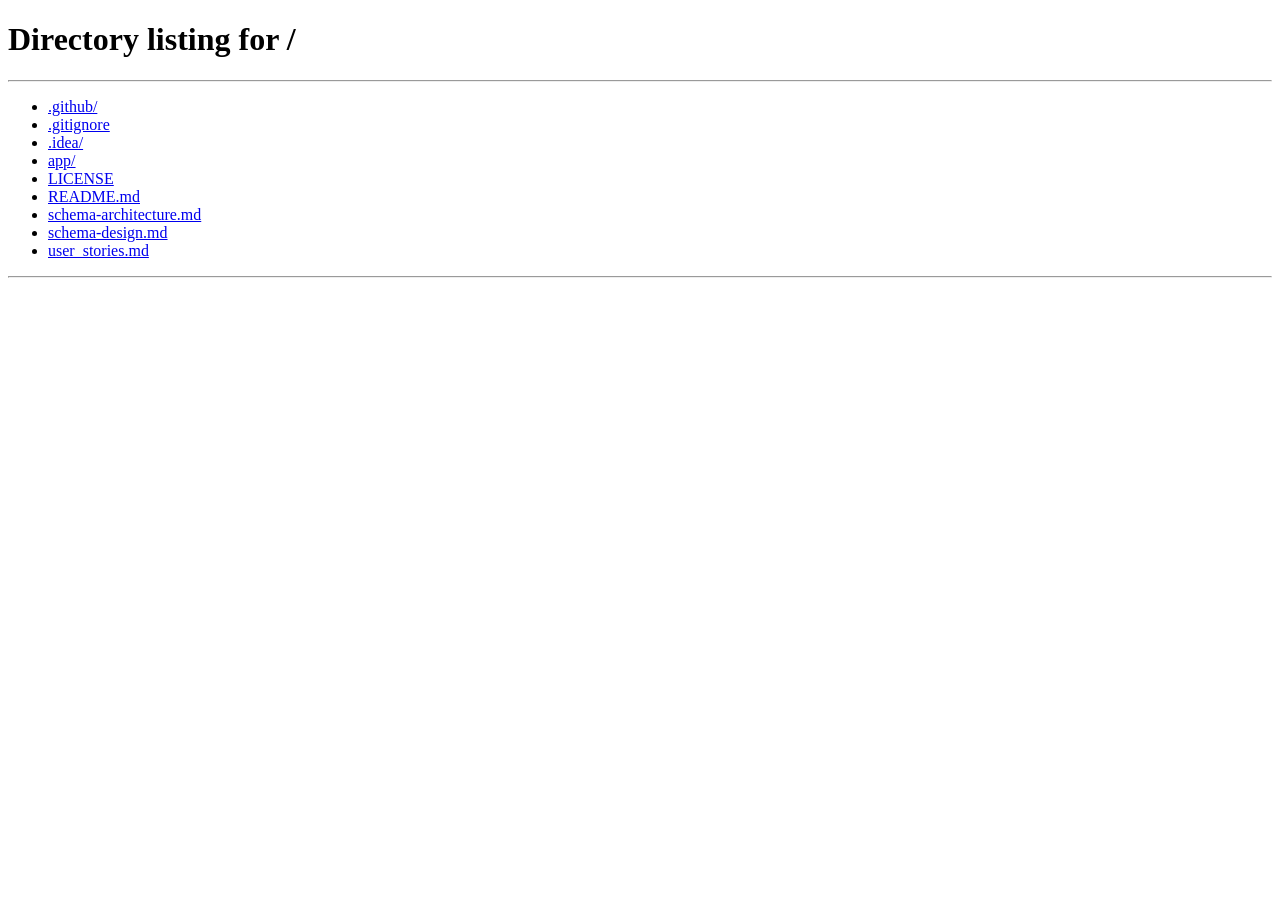
<file: app/src/main/resources/static/pages/addPrescription.html>
<!-- addPrescription.html -->
<!DOCTYPE html>
<html lang="en">

<head>
    <meta charset="UTF-8">
    <link rel="icon" type="image/svg+xml" href="../assets/images/logo/logo.png" />
    <title>DoctorDashboard</title>
    <link rel="stylesheet" href="../assets/css/adminDashboard.css">
    <link rel="stylesheet" href="../assets/css/doctorDashboard.css">
    <link rel="stylesheet" href="../assets/css/addPrescription.css">
    <link rel="stylesheet" href="../assets/css/style.css">
    <script src="../js/render.js" defer></script>
    <script src="../js/util.js" defer></script>
    <script src="../js/components/header.js" defer></script>
    <script src="../js/components/footer.js" defer></script>
    <script type="module" src = "../js/addPrescription.js"></script>

</head>

<body onload="renderContent()">
    <div class="container">
        <div class="wrapper">
            <div id="header"></div>
            <div class="main-content">
                <div class="form-container">
                    <h2 id="heading">Add <span>Prescription</span></h2>
                    <form>
                        <label for="patientName">Patient Name</label>
                        <input type="text" id="patientName" disabled>

                        <label for="medicines">Medicine Names</label>
                        <input type="text" id="medicines" placeholder="e.g. Paracetamol, Vitamin C" required>

                        <label for="dosage">Dosage Instructions</label>
                        <textarea id="dosage" rows="3"
                            placeholder="e.g - Paracetamol"></textarea>

                        <label for="notes">Additional Notes</label>
                        <textarea id="notes" rows="3"
                            placeholder="Any precautions or observations (optional)"></textarea>

                        <button type="submit" class="btn-primary" id="savePrescription">Add Prescription</button>
                        <button type="button" onclick="selectRole('doctor')" class="btn-secondary">Cancel</button>
                    </form>
                </div>
            </div>
            <div id="footer"></div>
        </div>
    </div>
</body>
</html>
</file>
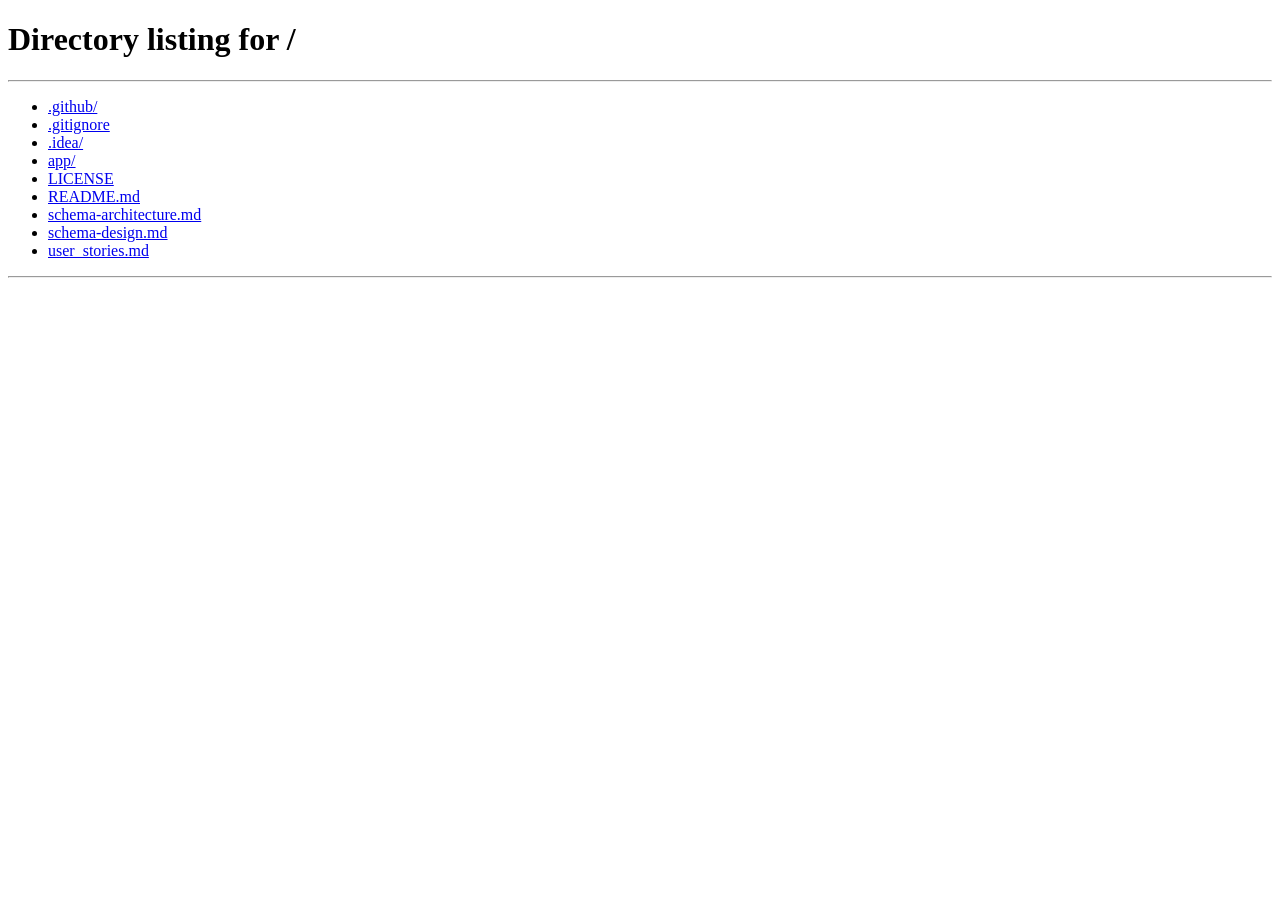
<file: app/src/main/resources/static/pages/loggedPatientDashboard.html>
<!-- loggedPatientDashboard.html -->
<!DOCTYPE html>
<html lang="en">
<head>
    <meta charset="UTF-8">
    <link rel="icon" type="image/svg+xml" href="../assets/images/logo/logo.png" />
    <title>LoggedPatientDashboard</title>
    <link rel = "stylesheet" href = "../assets/css/adminDashboard.css">
    <link rel = "stylesheet" href = "../assets/css/style.css">
    <link rel = "stylesheet" href = "../assets/css/patientDashboard.css">
    <script src = "../js/render.js" defer></script>
    <script src = "../js/util.js" defer></script>
    <script src = "../js/components/header.js" defer></script>
    <script src = "../js/components/footer.js" defer></script>
    <script type = "module" src = "../js/loggedPatient.js" defer></script>
</head>
<body onload="renderContent()">
    <div class="container">
        <div class="wrapper">
            <div id="header"></div>
            <main class="main-content">
                <input type="text" id="searchBar" class="searchBar" placeholder="Search Bar for custom output" />
                <div class="filter-wrapper">
                    <select class="filter-select" id="filterTime">
                        <option value="">Sort by Time</option>
                        <option value="AM">AM</option>
                        <option value="PM">PM</option>
                    </select>
                    <select class="filter-select" id="filterSpecialty">
                        <option value="">Filter by Specialty</option>
                        <option value="Cardiologist">Cardiologist</option>
                        <option value="Dermatologist">Dermatologist</option>
                        <option value="Neurologist">Neurologist</option>
                        <option value="Pediatrician">Pediatrician</option>
                        <option value="Orthopedic">Orthopedic</option>
                        <option value="Gynecologist">Gynecologist</option>
                        <option value="Psychiatrist">Psychiatrist</option>
                        <option value="Dentist">Dentist</option>
                        <option value="Ophthalmologist">Ophthalmologist</option>
                        <option value="Ent">ENT Specialist</option>
                        <option value="Urologist">Urologist</option>
                        <option value="Oncologist">Oncologist</option>
                        <option value="Gastroenterologist">Gastroenterologist</option>
                        <option value="General">General Physician</option>
                    </select>
                </div>
                <div id="content"></div>
            </main>
            <div id="footer"></div>
        </div>
    </div>
</body>
</html>
</file>
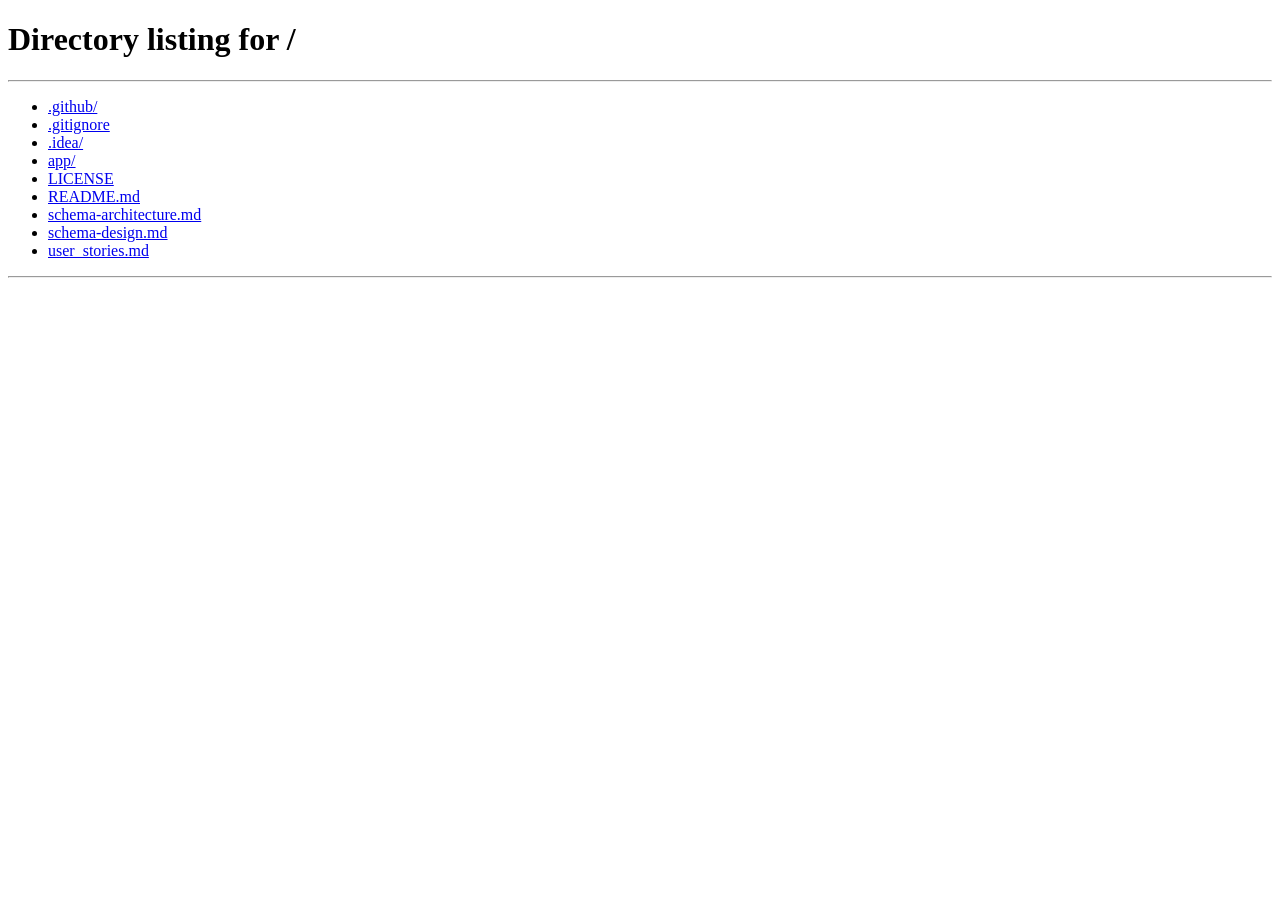
<file: app/src/main/resources/static/pages/patientAppointments.html>
<!-- patientAppointment.html -->
<!DOCTYPE html>
<html lang="en">

<head>
  <meta charset="UTF-8">
  <link rel="icon" type="image/svg+xml" href="../assets/images/logo/logo.png" />
  <title>Patient Appointments</title>
  <link rel="stylesheet" href="../assets/css/adminDashboard.css">
  <link rel="stylesheet" href="../assets/css/doctorDashboard.css">
  <link rel="stylesheet" href="../assets/css/style.css">
  <script src="../js/render.js" defer></script>
  <script src="../js/util.js" defer></script>
  <script src="../js/components/header.js" defer></script>
  <script src="../js/components/footer.js" defer></script>
  <script type="module" src="../js/patientAppointment.js" defer></script>
</head>

<body onload="renderContent()">
  <div class="container">
    <div class="wrapper">
      <div id="header"></div>
      <div class="main-content">
        <h2>Patient <span>Appointment</span></h2>
        <input type="text" id="searchBar" class="searchBar" placeholder="Search Bar for custom output" />
                <div class="filter-wrapper">
                    <select class="filter-select" id="appointmentFilter">
                        <option value="allAppointments">All Appointments</option>
                        <option value="future">Upcoming Appointments</option>
                        <option value="past">Past Appointments</option>
                    </select>
                </div>
        <table id="patientTable">
          <thead class="table-header">
            <tr>
              <th>Patient Name</th>
              <th>Doctor Name</th>
              <th>Date</th>
              <th>Time</th>
              <th>Actions</th>
            </tr>
          </thead>
          <tbody id="patientTableBody">
            <!-- rows will be inserted here dynamically -->
          </tbody>
        </table>
      </div>
      <div id="footer"></div>
    </div>
  </div>
</body>
</html>
</file>
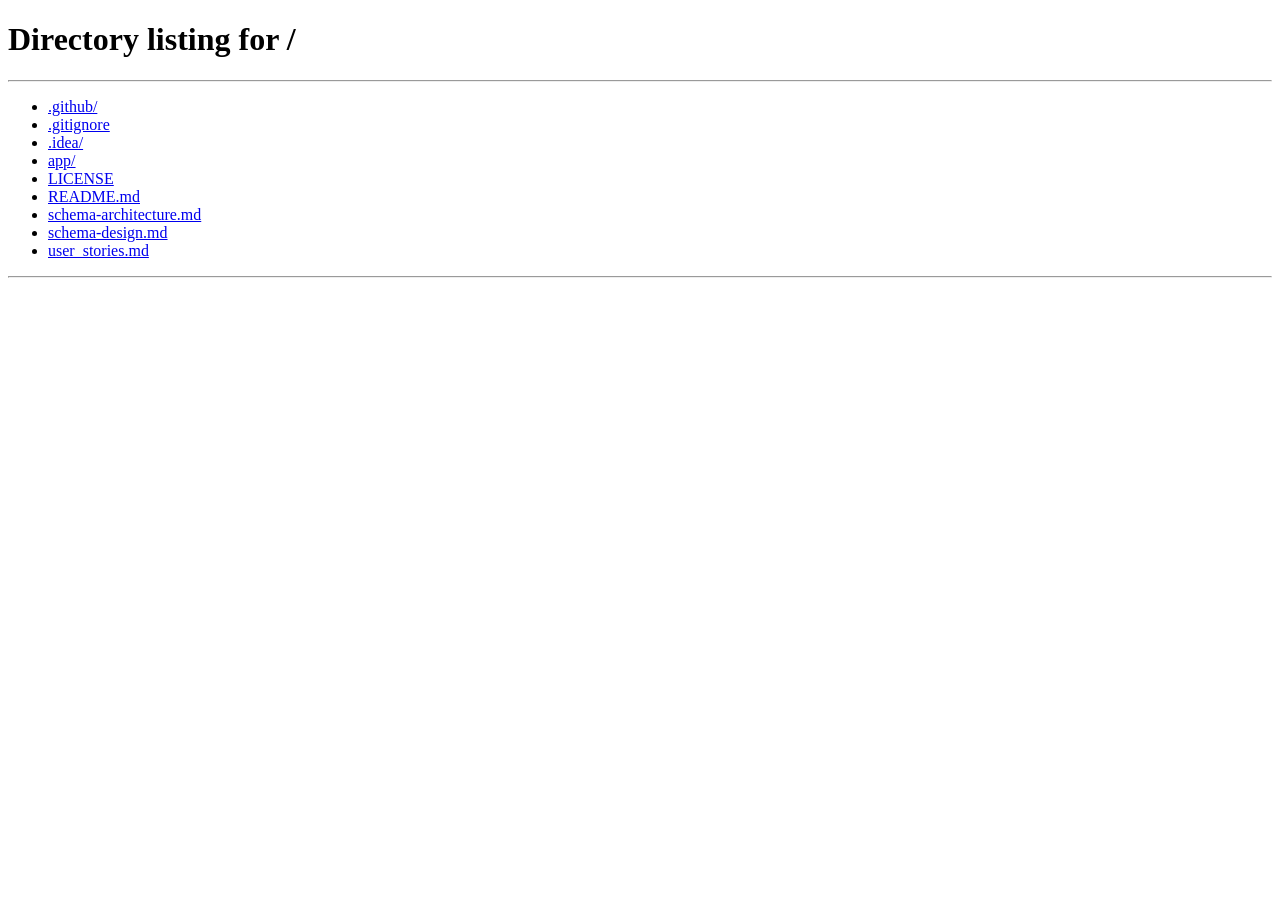
<file: app/src/main/resources/static/pages/patientDashboard.html>
<!DOCTYPE html>
<html lang="en">
<head>
    <meta charset="UTF-8">
    <meta name="viewport" content="width=device-width, initial-scale=1.0">
    <link rel="icon" type="image/png" href="../assets/images/logo/logo.png">
    <title>PatientDashboard</title>
    <link rel="stylesheet" href="../assets/css/adminDashboard.css">
    <link rel="stylesheet" href="../assets/css/style.css">
    <link rel="stylesheet" href="../assets/css/patientDashboard.css">
    <script src="../js/render.js" defer></script>
    <script src="../js/util.js" defer></script>
    <script src="../js/components/header.js" defer></script>
    <script src="../js/components/footer.js" defer></script>
    <script type="module" src="../js/components/modals.js" defer></script>
</head>
<body onload="renderContent()">
    <div class="container">
        <div class="wrapper">
            <div id="header"></div>
            <main class="main-content">
                <label class="form-label" for="searchBar">Search Doctor</label>
                <input type="text" id="searchBar" class="searchBar" placeholder="Search by doctor name">
                <div class="filter-wrapper">
                    <div class="filter-group">
                        <label class="form-label" for="filterTime">Sort by Time</label>
                        <select class="filter-select" id="filterTime">
                            <option value="">Sort by Time</option>
                            <option value="AM">AM</option>
                            <option value="PM">PM</option>
                        </select>
                    </div>

                    <div class="filter-group">
                        <label class="form-label" for="filterSpecialty">Filter by Specialty</label>
                        <select class="filter-select" id="filterSpecialty">
                            <option value="">Filter by Specialty</option>
                            <option value="Cardiologist">Cardiologist</option>
                            <option value="Dermatologist">Dermatologist</option>
                            <option value="Neurologist">Neurologist</option>
                            <option value="Pediatrician">Pediatrician</option>
                            <option value="Orthopedic">Orthopedic</option>
                            <option value="Gynecologist">Gynecologist</option>
                            <option value="Psychiatrist">Psychiatrist</option>
                            <option value="Dentist">Dentist</option>
                            <option value="Ophthalmologist">Ophthalmologist</option>
                            <option value="Ent">ENT Specialist</option>
                            <option value="Urologist">Urologist</option>
                            <option value="Oncologist">Oncologist</option>
                            <option value="Gastroenterologist">Gastroenterologist</option>
                            <option value="General">General Physician</option>
                        </select>
                    </div>
                </div>
                <div id="content"></div>
            </main>
            <div id="footer"></div>
        </div>
    </div>

    <div id="modal" class="modal">
        <div class="modal-content">
            <span class="close" id="closeModal">&times;</span>
            <div id="modal-body"></div>
        </div>
    </div>

    <script type="module" src="../js/patientDashboard.js" defer></script>
</body>

</html>
</file>
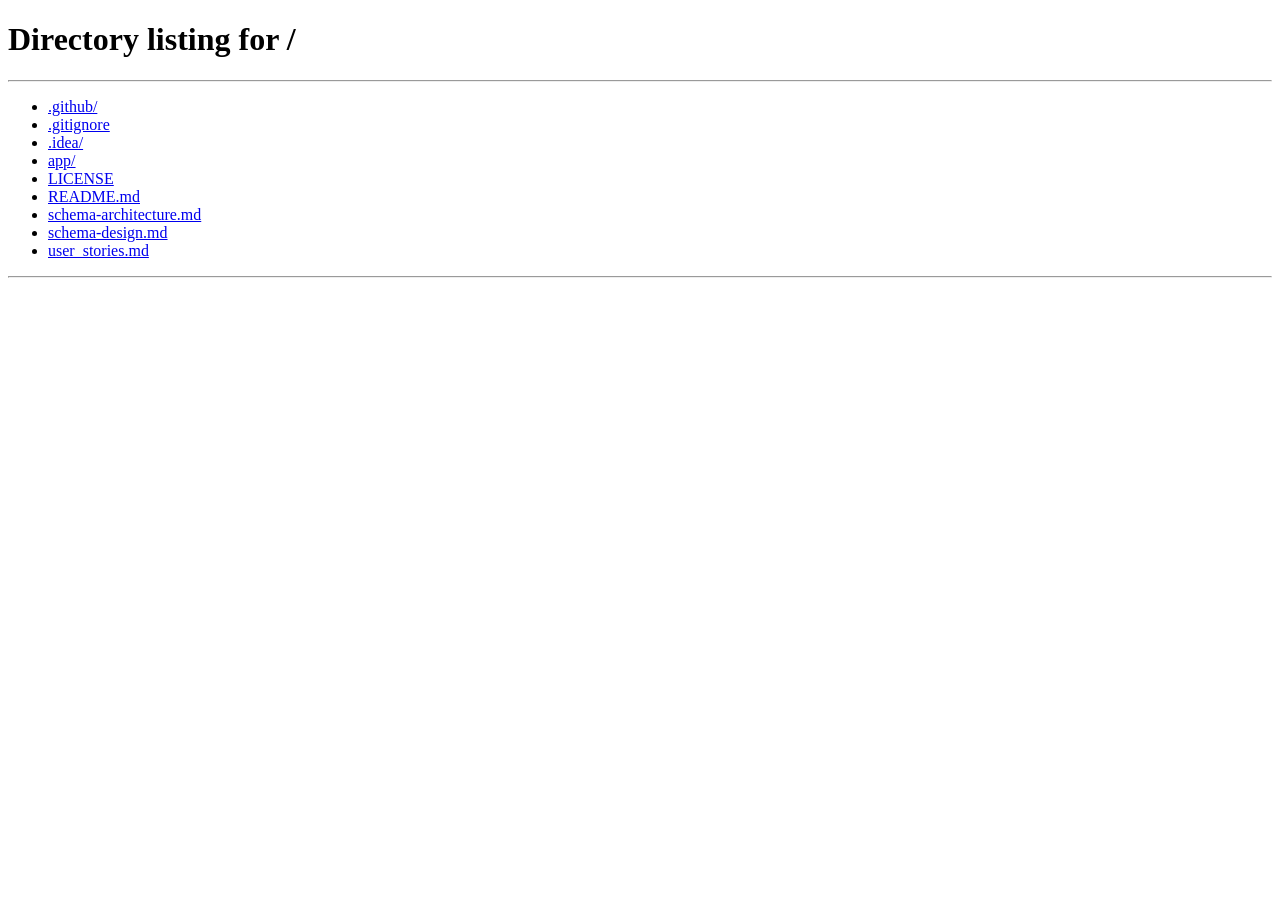
<file: app/src/main/resources/static/pages/patientRecord.html>
<!-- patientRecord.html -->
<!-- for doctor to see patient details -->
<!DOCTYPE html>
<html lang="en">
<head>
    <meta charset="UTF-8">
    <link rel="icon" type="image/svg+xml" href="../assets/images/logo/logo.png" />
    <title>DoctorDashboard</title>
    <link rel = "stylesheet" href = "../assets/css/adminDashboard.css">
    <link rel = "stylesheet" href = "../assets/css/doctorDashboard.css">
    <link rel = "stylesheet" href = "../assets/css/style.css">
    <script src = "../js/render.js" defer></script>
    <script src = "../js/util.js" defer></script>
    <script src = "../js/components/header.js" defer></script>
    <script src = "../js/components/footer.js" defer></script>
    <script type = "module" src = "../js/components/patientRecordRow.js" defer></script>
    <script type = "module" src = "../js/patientRecordServices.js" defer></script>
</head>
<body onload="renderContent()">
    <div class="container">
        <div class="wrapper">
            <div id="header"></div>
            <div class="main-content">
                <h2>Patient <span>Record</span></h2>
                <table id="patientTable">
                  <thead class="table-header">
                    <tr>
                      <th>Date</th>
                      <th>Appointment ID</th>
                      <th>Patient ID</th>
                      <th>Prescription</th>
                    </tr>
                  </thead>
                  <tbody id="patientTableBody"></tbody>
                </table>
              </div>
            <div id="footer"></div>
        </div>
    </div>

</body>  
</html>
</file>
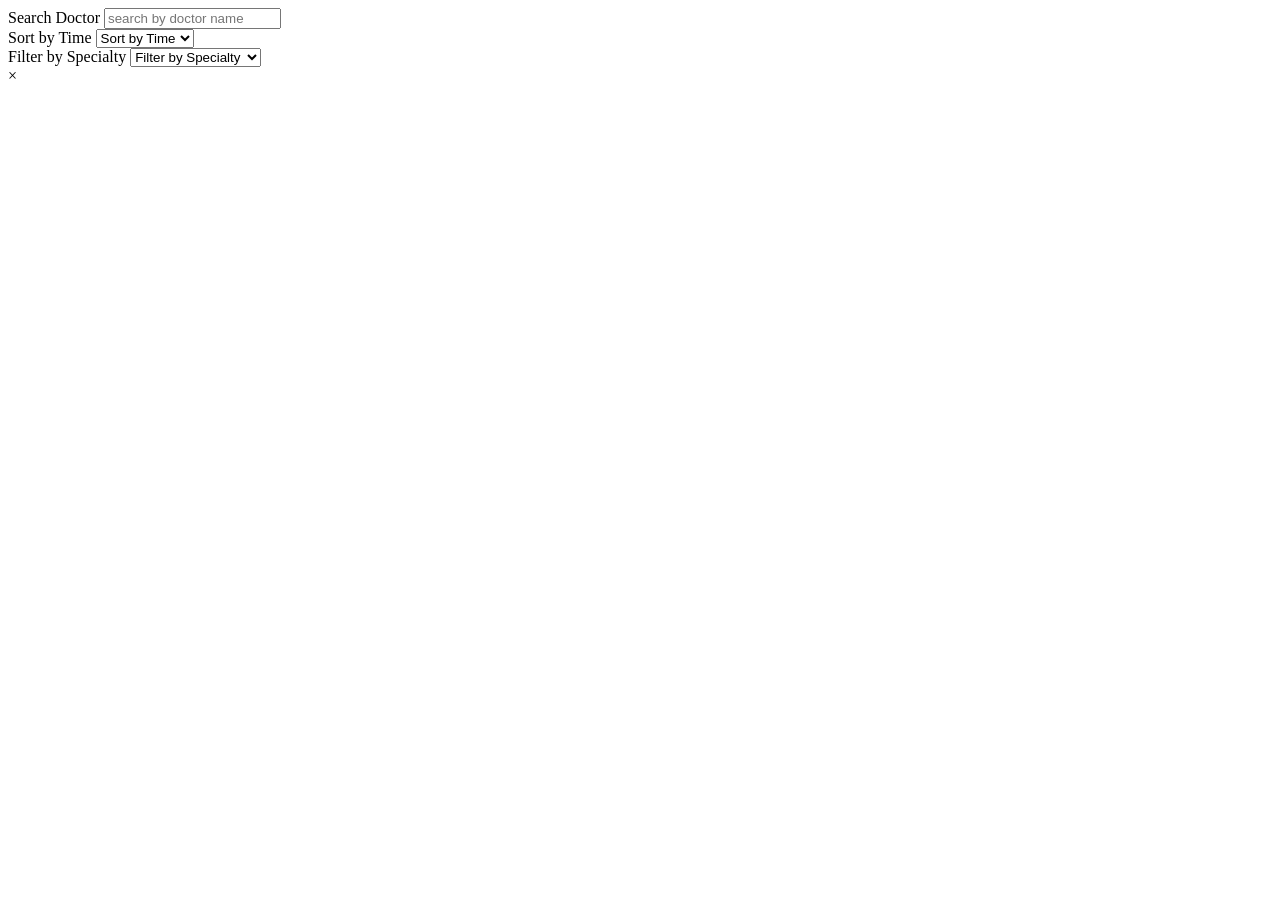
<file: app/src/main/resources/templates/admin/adminDashboard.html>
<!DOCTYPE html>
<html lang="en" xmlns:th="http://www.thymeleaf.org">
<head>
    <meta charset="UTF-8">
    <meta name="viewport" content="width=device-width, initial-scale=1.0">
    <title>Admin Dashboard</title>
    <link rel="icon" type="image/png" th:href="@{/assets/images/logo/logo.png}">
    <link rel="stylesheet" th:href="@{/assets/css/adminDashboard.css}">
    <link rel="stylesheet" th:href="@{/assets/css/style.css}">
    <script th:src="@{/js/render.js}" defer></script>
    <script th:src="@{/js/util.js}" defer></script>
    <script th:src="@{/js/components/header.js}" defer></script>
    <script th:src="@{/js/components/footer.js}" defer></script>
</head>
<body onload="renderContent()">
    <div class="container">
        <div class="wrapper">
            <div id="header"></div>

            <main class="main-content">
                <label class="form-label" for="searchBar">Search Doctor</label>
                <input type="text" id="searchBar" class="searchBar" placeholder="search by doctor name">

                <div class="filter-wrapper">
                    <div class="filter-group">
                        <label class="form-label" for="filterTime">Sort by Time</label>
                        <select class="filter-select" id="filterTime">
                            <option value="">Sort by Time</option>
                            <option value="AM">AM</option>
                            <option value="PM">PM</option>
                        </select>
                    </div>

                    <div class="filter-group">
                        <label class="form-label" for="filterSpecialty">Filter by Specialty</label>
                        <select class="filter-select" id="filterSpecialty">
                            <option value="">Filter by Specialty</option>
                            <option value="Cardiologist">Cardiologist</option>
                            <option value="Dermatologist">Dermatologist</option>
                            <option value="Neurologist">Neurologist</option>
                            <option value="Pediatrician">Pediatrician</option>
                            <option value="Orthopedic">Orthopedic</option>
                            <option value="Gynecologist">Gynecologist</option>
                            <option value="Psychiatrist">Psychiatrist</option>
                            <option value="Dentist">Dentist</option>
                            <option value="Ophthalmologist">Ophthalmologist</option>
                            <option value="Ent">ENT Specialist</option>
                            <option value="Urologist">Urologist</option>
                            <option value="Oncologist">Oncologist</option>
                            <option value="Gastroenterologist">Gastroenterologist</option>
                            <option value="General">General Physician</option>
                        </select>
                    </div>
                </div>

                <div id="content"></div>
            </main>

            <div id="footer"></div>
        </div>
    </div>

    <div id="modal" class="modal">
        <span id="closeModal" class="close">&times;</span>
        <div id="modal-body"></div>
    </div>

    <script type="module" th:src="@{/js/adminDashboard.js}" defer></script>
    <script type="module" th:src="@{/js/components/doctorCard.js}" defer></script>
</body>
</html>
</file>
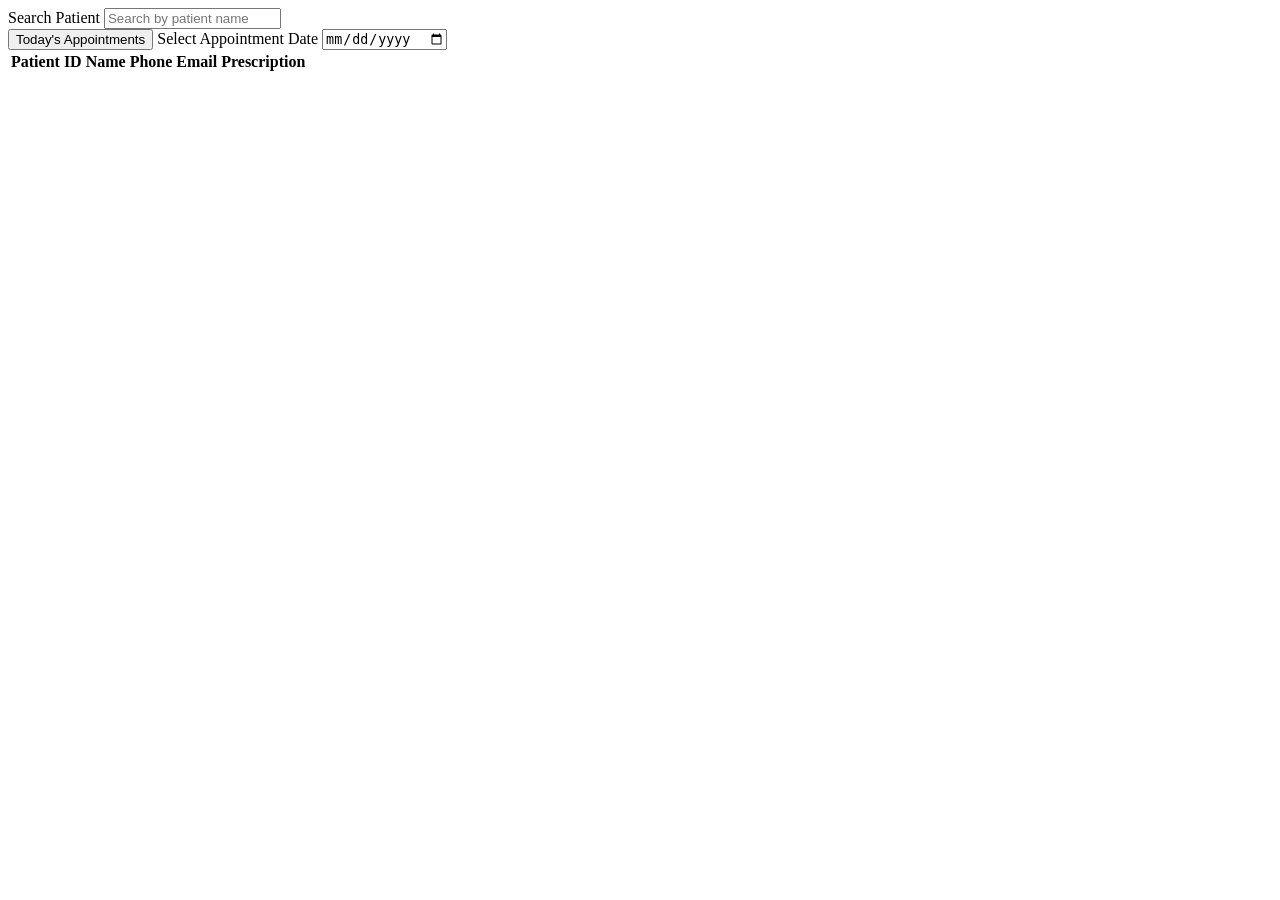
<file: app/src/main/resources/templates/doctor/doctorDashboard.html>
<!DOCTYPE html>
<html lang="en" xmlns:th="http://www.thymeleaf.org">
<head>
    <meta charset="UTF-8">
    <meta name="viewport" content="width=device-width, initial-scale=1.0">
    <title>DoctorDashboard</title>
    <link rel="icon" type="image/png" th:href="@{/assets/images/logo/logo.png}">
    <link rel="stylesheet" th:href="@{/assets/css/adminDashboard.css}">
    <link rel="stylesheet" th:href="@{/assets/css/doctorDashboard.css}">
    <link rel="stylesheet" th:href="@{/assets/css/style.css}">

    <script th:src="@{/js/render.js}" defer></script>
    <script th:src="@{/js/util.js}" defer></script>
    <script th:src="@{/js/components/header.js}" defer></script>
    <script th:src="@{/js/components/footer.js}" defer></script>
    <script th:src="@{/js/components/patientRows.js}" defer></script>
    <script th:src="@{/js/services/patientServices.js}" defer></script>
    <script type="module" th:src="@{/js/doctorDashboard.js}" defer></script>
</head>
<body onload="renderContent()">
    <div class="container">
        <div class="wrapper">
            <div id="header"></div>

            <main class="main-content">
                <label class="form-label" for="searchBar">Search Patient</label>
                <input type="text" id="searchBar" class="searchBar" placeholder="Search by patient name">

                <div class="filter-wrapper">
                    <button id="todayButton" class="today-btn" type="button">Today's Appointments</button>
                    <label class="form-label" for="datePicker">Select Appointment Date</label>
                    <input id="datePicker" class="date-picker" type="date">
                </div>

                <table id="patientTable">
                    <thead>
                        <tr>
                            <th>Patient ID</th>
                            <th>Name</th>
                            <th>Phone</th>
                            <th>Email</th>
                            <th>Prescription</th>
                        </tr>
                    </thead>
                    <tbody id="patientTableBody"></tbody>
                </table>
            </main>

            <div id="footer"></div>
        </div>
    </div>
</body>
</html>
</file>
<file: app/src/main/resources/static/assets/css/adminDashboard.css>
* {
  margin: 0;
  padding: 0;
  box-sizing: border-box;
}

html,
body {
  height: 100%;
  font-family: Arial, sans-serif;
}

.container {
  min-height: 100%;
}

.wrapper {
  display: flex;
  flex-direction: column;
  min-height: 100vh;
}

.main-content {
  flex-grow: 1;
  padding: 32px 20px;
  display: flex;
  flex-direction: column;
  align-items: center;
  gap: 14px;
  background-image: linear-gradient(rgba(255, 255, 255, 0.85), rgba(255, 255, 255, 0.85)),
    url("../images/defineRole/index.png");
  background-size: cover;
  background-position: center;
  background-repeat: no-repeat;
}

.searchBar,
.filter-select {
  width: min(100%, 760px);
  border: 1px solid #c7cfd7;
  border-radius: 8px;
  padding: 10px 12px;
  font-size: 14px;
}

.filter-wrapper {
  width: min(100%, 760px);
  display: flex;
  gap: 12px;
}

.filter-group {
  flex: 1;
}

.form-label {
  display: block;
  width: min(100%, 760px);
  text-align: left;
  font-size: 13px;
  font-weight: 600;
  color: #2b3a42;
  margin-top: 2px;
}

#content {
  width: min(100%, 1080px);
  display: flex;
  flex-wrap: wrap;
  justify-content: center;
  gap: 16px;
  margin-top: 10px;
}

button,
.button {
  background-color: #a62b1f;
  color: #fff;
  border: none;
  border-radius: 12px;
  padding: 10px 18px;
  cursor: pointer;
  transition: background-color 0.2s ease;
}

button:hover,
.button:hover {
  background-color: #8c2118;
}

.adminBtn {
  background-color: #f4f4f4;
  color: #333;
  font-weight: 700;
  min-width: 110px;
}

.adminBtn:hover {
  color: #a62b1f;
}

.modal {
  display: none;
  position: fixed;
  inset: 0;
  z-index: 1000;
  padding: 24px;
  background: rgba(0, 0, 0, 0.45);
}

#modal-body {
  max-width: 560px;
  width: 100%;
  margin: 8vh auto;
  background: #fff;
  border-radius: 12px;
  box-shadow: 0 10px 30px rgba(0, 0, 0, 0.2);
  padding: 20px;
}

.close {
  display: block;
  width: fit-content;
  margin-left: auto;
  color: #666;
  font-size: 28px;
  cursor: pointer;
}

.close:hover {
  color: #1f1f1f;
}

.input-field,
.select-dropdown,
#modal-body input,
#modal-body select {
  width: 100%;
  border: 1px solid #c7cfd7;
  border-radius: 8px;
  padding: 10px 12px;
  margin-top: 10px;
}

@media (max-width: 768px) {
  .main-content {
    padding: 24px 12px;
  }

  .filter-wrapper {
    flex-direction: column;
  }
}
</file>
<file: app/src/main/resources/static/assets/css/doctorDashboard.css>
* {
  margin: 0;
  padding: 0;
  box-sizing: border-box;
}

html,
body {
  height: 100%;
  font-family: Arial, sans-serif;
}

.main-content {
  align-items: stretch;
}

.filter-wrapper {
  width: min(100%, 920px);
  display: flex;
  align-items: center;
  gap: 12px;
}

.filter-wrapper .form-label {
  width: auto;
  margin-top: 0;
}

.table-header {
  font-size: 24px;
  color: #015c5d;
  margin-bottom: 20px;
}

.today-btn {
  margin-right: 10px;
  padding: 10px 14px;
  border: none;
  border-radius: 8px;
  background-color: #015c5d;
  color: #fff;
  cursor: pointer;
  transition: background-color 0.2s ease;
}

.today-btn:hover {
  background-color: #017d7e;
}

.date-picker {
  border: 1px solid #c7cfd7;
  border-radius: 8px;
  padding: 10px;
  min-height: 40px;
}

table {
  width: min(100%, 1120px);
  border-collapse: collapse;
  margin-top: 20px;
  font-family: Arial, sans-serif;
  background: rgba(255, 255, 255, 0.82);
  border-radius: 12px;
  overflow: hidden;
}

thead {
  background: rgba(21, 41, 50, 0.88);
  color: #fff;
}

td,
th {
  padding: 12px 16px;
  text-align: center;
  border-bottom: 1px solid #ddd;
}

tbody tr:nth-child(even) {
  background: #f9f9f9;
}

tbody tr:nth-child(odd) {
  background: rgba(255, 255, 255, 0.92);
}

tbody tr:hover {
  background: rgba(1, 92, 93, 0.14);
}

.prescription-btn {
  width: 30px;
  height: 30px;
  cursor: pointer;
  transition: transform 0.2s ease, filter 0.2s ease;
}

.prescription-btn:hover {
  transform: scale(1.1);
  filter: brightness(1.15);
}

.prescription-btn:active {
  transform: scale(0.95);
}

.noPatientRecord {
  color: #6a6a6a;
  font-style: italic;
  font-size: 16px;
}

@media (max-width: 768px) {
  .filter-wrapper {
    flex-direction: column;
    align-items: stretch;
  }

  td,
  th {
    padding: 10px 8px;
    font-size: 13px;
  }
}
</file>
<file: app/src/main/resources/static/assets/css/addPrescription.css>
/* This is the stylesheet for the addPrescription.html */

.form-container {
    width: 100%; 
    max-width: 600px;
    background: #ffffffc8;
    margin: 50px auto;
    padding: 30px;
    border-radius: 15px;
    box-shadow: 0 4px 12px rgba(0, 0, 0, 0.1);
    animation: fadeIn 0.5s ease-in-out;
  }

  .container h2 {
    text-align: center;
    color: #222;
    font-size: 28px;
    margin-bottom: 25px;
  }

  .container h2 span {
    color: #A62B1F;
  }

  label {
    display: block;
    margin-bottom: 6px;
    font-weight: 500;
    color: #333;
    text-align: left;
    font-size: 13px;
  }

  input, textarea {
    width: 100%;
    padding: 12px;
    resize: vertical;
    margin-bottom: 20px;
    border: 1px solid #cccccc6e;
    border-radius: 8px;
    font-size: 15px;
    outline: none;
    transition: 0.3s;
    font-family: "Verdana";
  }

  input:focus, textarea:focus {
    border-color: #015c5d;
    box-shadow: 0 0 4px #a7f3d0;
    filter: brightness(1.5);
  }

  #patientName{
    background-color: #bdbcbc80;
  }
  .btn-primary {
    background-color: #047857;
    color: #fff;
    padding: 14px;
    width: 100%;
    border: none;
    border-radius: 8px;
    font-size: 16px;
    cursor: pointer;
    transition: 0.3s;
  }

  .btn-primary:hover {
    background-color: #065f46;
  }

  .btn-secondary {
    background-color: transparent;
    color: #333;
    border: 1px solid #ccc;
    padding: 12px;
    width: 100%;
    border-radius: 8px;
    font-size: 15px;
    margin-top: 12px;
    cursor: pointer;
  }

  .btn-secondary:hover{
    color: #fff;
  }

  @keyframes fadeIn {
    from { opacity: 0; transform: translateY(30px); }
    to   { opacity: 1; transform: translateY(0); }
  }
</file>
<file: app/src/main/resources/static/assets/css/style.css>
/* This is the style sheet for global change across the files. */

/* style.css */
.header {
    display: flex;
    justify-content: space-between;
    align-items: center;
    background-color: #f4f4f4;
    color: #333;
    padding: 10px 20px;
    border-bottom: 2px solid #ccc;
    flex-wrap: wrap;
    min-height: 60px;
  }
  
  /* Logo section with image + title */
  .logo-link{
    display: flex;
    align-items: center;
    gap: 10px;
    
  }
  
  .logo-img {
    height: 40px;
    width: auto;
    max-width: 100%;
    object-fit: contain;
  }
  
  /* Logo text / slogan */
  .logo-title {
    font-size: 20px;
    font-weight: bold;
    color: #333;
  }
  
  /* Nav links styling */
  nav a {
    margin-left: 20px;
    margin-right: 20px;
    text-decoration: none;
    color: #333;
    font-weight: bold;
  }
  
  nav a:hover {
    color: #003e3e;
  }
  

  /* Responsive behavior */
  @media (max-width: 600px) {
    .header {
      flex-direction: column;
      align-items: flex-start;
    }
  
    nav {
      margin-top: 10px;
    }
  
    nav a {
      margin-left: 0;
      margin-right: 10px;
    }
  
    .logo-img {
      height: 30px;
    }
  
    .logo-title {
      font-size: 18px;
    }
  }

  .doctorHeader{
    margin-right: 30px
  }
  .doctorHeader:hover{
    color:#A62B1F;
  }
/* Footer Section */
.footer {
    background-color: #f4f4f4;
    color: #fff;
    padding: 40px 20px;
    border-top: 2px solid #f4f4f4;
    
  }
  
  .footer-container {
    display: flex;
    flex-wrap: wrap;
    justify-content: space-between;
    gap: 30px;
    max-width: 1200px;
    margin: 0 auto;
  }
  
  .footer-logo {
    flex: 1 1 250px;
    display: flex;
    flex-direction: column;
    align-items: flex-start;
    gap: 15px;
  }
  
  .footer-logo img {
    height: 50px;
    width: auto;
  }
  
  .footer-logo p {
    font-size: 14px;
    color: #0a0a23;
  }
  
  .footer-links {
    display: flex;
    flex: 2 1 500px;
    justify-content: space-between;
    flex-wrap: wrap;
    gap: 20px;
  }
  
  .footer-column {
    display: flex;
    flex-direction: column;
    gap: 10px;
  }
  
  .footer-column h4 {
    font-size: 16px;
    font-weight: bold;
    margin-bottom: 8px;
    color: #0a0a23;
  }
  
  .footer-column a {
    text-decoration: none;
    color: #0a0a23;
    font-size: 14px;
  }
  
  .footer-column a:hover {
    color: #003e3e;
    transition: color 0.3s ease;
  }
  
  /* Mobile Responsiveness */
  @media (max-width: 768px) {
    .footer-container {
      flex-direction: column;
      align-items: flex-start;
    }
  
    .footer-links {
      flex-direction: column;
      gap: 20px;
    }
  }
  

  .modal {
    display: none;
    position: fixed;
    z-index: 999;
    padding-top: 60px;
    left: 0;
    top: 0;
    width: 100%;
    height: 100%;
    background-color: rgba(0,0,0,0.6);
  }
  
  .modal-content {
    background-color: white;
    margin: auto;
    padding: 30px;
    border-radius: 10px;
    width: 400px;
    position: relative;
  }
  
  .modal-content h2{
    font-size: 32px;
  }

  .close {
    color: #aaa;
    position: absolute;
    right: 20px;
    top: 15px;
    font-size: 28px;
    font-weight: bold;
    cursor: pointer;
  }
  
  .close:hover {
    color: black;
  }



  .dashboard-btn{
    width: 100%;
  }

  .input-field {
    padding: 10px;
    border: 1px solid #ccc;
    font-size: 16px;
    margin-top: 10px;
    margin-bottom: 20px;
    width: 100%;
    appearance: none; /* Remove default OS styles */
    background-color: #fff;
    color: #333;
    cursor: pointer;
    border-radius: 8px;
  }
  
  .input-field:hover {
    border-color: #015c5d;
    background-color: #f0fdfd;
  }
  
  .input-field:focus {
    outline: none;
    border-color: #015c5d;
    box-shadow: 0 0 5px rgba(1, 92, 93, 0.5);
    filter: brightness(1.2);
  }
  
  .select-dropdown option {
    font-size: 16px;
    padding: 10px;
  }
  

  #content {
    display: grid;
    grid-template-columns: repeat(auto-fit, minmax(315px, 1fr));
    gap: 40px;
    padding: 20px;
  }

  .doctor-card {
    display: flex;
    flex-direction: column;
    justify-content: space-between;
    border: 1px solid #ddd;
    border-radius: 10px;
    width:auto;
    overflow: hidden;
    background-color: #fff;
    box-shadow: 0 4px 6px rgba(0,0,0,0.1);
    transition: transform 0.2s ease;
  }
  
  .doctor-card:hover {
    transform: scale(1.02);
  }
  
  .doctor-info {
    padding: 12px;
    flex-grow: 1;
  }
  
  .doctor-info h3 {
    margin-top: 30px;
    font-size: 24px;
    color: #015c5d;
  }
  
  .doctor-info p {
    margin: 20px 0px;
    font-size: 14px;
    color: #555;
  }
  
  .card-actions {
    background-color: #e28282;
    padding: 10px;
    text-align: center;
  }

  .card-actions:hover {
    background-color: #d26969;
  }
  
  .card-actions button {
    background: transparent;
    border: none;
    color: #fff;
    font-weight: bold;
    cursor: pointer;
  }
  
  .card-actions button:hover {
    color: #fff;
    border-color: #015c5d;
  }
  
  #roleSelector {
    width:auto;
    border-radius: 10px;
  }
  
  span {
    color : #A62B1F;
  }

  .searchBar{
    height: 30px;
    padding:20px;
    font-size: 16px;
    margin-bottom: 30px;
    border: 0.2px solid grey;
}

  .searchBar:focus{
    outline: none;
    border-color: #015c5d;
    box-shadow: 0 0 5px rgba(1, 92, 93, 0.697);
}

.filter-wrapper {
  width: 350px;
  display: flex;
  flex-direction: row;
  
}

.filter-select {
  margin-right: 8px;
  width: 100%;
  padding: 8px 12px;
  border: 1px solid #ccc;
  border-radius: 6px;
  background-color: #fff;
  color: #333;
  font-size: 14px;
  background-position: right 10px center;
  background-size: 16px 16px;
  cursor: pointer;
  transition: border-color 0.2s, box-shadow 0.2s;
}

.filter-select:focus {
  border-color: #015c5d;
  box-shadow: 0 0 5px rgba(1, 92, 93, 0.697);
  outline: none;
}

.availabilityLabel{
  margin-bottom: 8px;
}

.availability-container {
  margin-bottom: 1rem;
  
}

.checkbox-group {
  display: flex;
  flex-direction: column;
  gap: 1rem;
  margin-top: 1rem;
}

.checkbox-group label {
  font-weight: 500;
  cursor: pointer;
}

.checkbox-group input[type="checkbox"] {
  margin-right: 0.5rem;
  accent-color: #015c5db8; 
}
</file>
<file: app/src/main/resources/static/assets/css/patientDashboard.css>
/* Patient dashboard interaction styles */
.card-actions {
  background-color: #244557;
  padding: 10px;
  text-align: center;
  transition: background-color 0.2s ease;
}

.card-actions:hover {
  background-color: #1c3745;
}

.ripple-overlay {
  position: fixed;
  width: 20px;
  height: 20px;
  background-color: #1c3745;
  border-radius: 50%;
  z-index: 9999;
  opacity: 0.9;
  transform: translate(-50%, -50%) scale(0);
  transition: transform 1s ease-out, opacity 1s ease;
  pointer-events: none;
}

.ripple-overlay.active {
  transform: translate(-50%, -50%) scale(150);
  opacity: 0;
}

.modalApp {
  position: fixed;
  bottom: -100%;
  left: 50%;
  transform: translateX(-50%);
  width: min(800px, 92vw);
  background: #fff;
  padding: 20px;
  z-index: 10000;
  transition: bottom 0.45s ease-in-out;
  box-shadow: 0 -5px 10px rgba(0, 0, 0, 0.3);
  border-radius: 14px 14px 0 0;
  text-align: center;
}

.modalApp.active {
  bottom: 0;
}

.modalApp h2 {
  margin-top: 10px;
  margin-bottom: 10px;
}

.modalApp input,
.modalApp select {
  display: block;
  margin: 10px auto;
  padding: 10px 12px;
  width: 90%;
  border-radius: 8px;
  border: 1px solid #c7cfd7;
}

.confirm-booking {
  padding: 10px 20px;
  background: #1c3745;
  color: #fff;
  border: none;
  border-radius: 8px;
  cursor: pointer;
  transition: filter 0.2s ease;
}

.confirm-booking:hover {
  filter: brightness(1.2);
  background-color: #1c3745;
}

@media (max-width: 768px) {
  .modalApp {
    width: 96vw;
    padding: 14px;
  }
}
</file>
